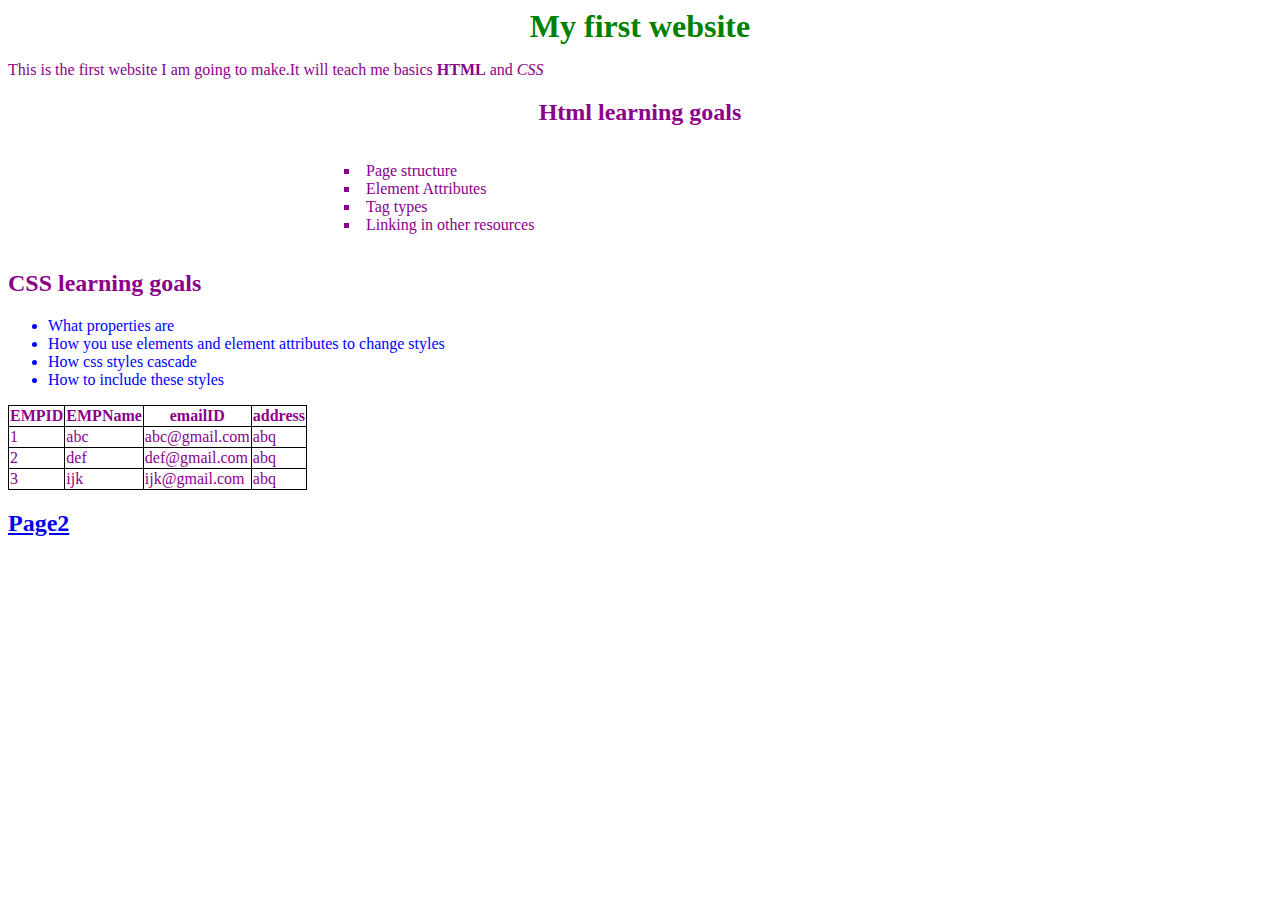
<file: index.html>
<!DOCTYPE html>
<html lang="en">
<head>
    <meta charset="UTF-8">
    <title>Title</title>
    <link rel="stylesheet" href="./styles/style.css">
</head>
<body>
<h1 class="center">My first website</h1>
<p>This is the first website I am going to make.It will teach me basics
    <strong>HTML</strong> and <em>CSS</em></p>
<div class="center">
    <h2> Html learning goals</h2>
    <ul class="center-list">
        <li class="html-list">Page structure</li>
        <li class="html-list">Element Attributes</li>
        <li class="html-list">Tag types</li>
        <li class="html-list">Linking in other resources</li>
    </ul>
</div>
<div>
    <h2> CSS learning goals</h2>
    <ul>
        <li class="css-list">What properties are </li>
        <li class="css-list">How you use elements and element attributes to change styles</li>
        <li class="css-list">How css styles cascade</li>
        <li class="css-list">How to include these styles</li>
    </ul>
</div>

<table>
    <tr>
        <th>EMPID</th>
        <th>EMPName</th>
        <th>emailID</th>
        <th>address</th>
    </tr>
    <tr>
        <td>1</td>
        <td>abc</td>
        <td>abc@gmail.com</td>
        <td>abq</td>
    </tr>
    <tr>
        <td>2</td>
        <td>def</td>
        <td>def@gmail.com</td>
        <td>abq</td>
    </tr>
    <tr>
        <td>3</td>
        <td>ijk</td>
        <td>ijk@gmail.com</td>
        <td>abq</td>
    </tr>
</table>

<h2> <a href="./page2.html" > Page2 </a></h2>
</body>
</html>
</file>
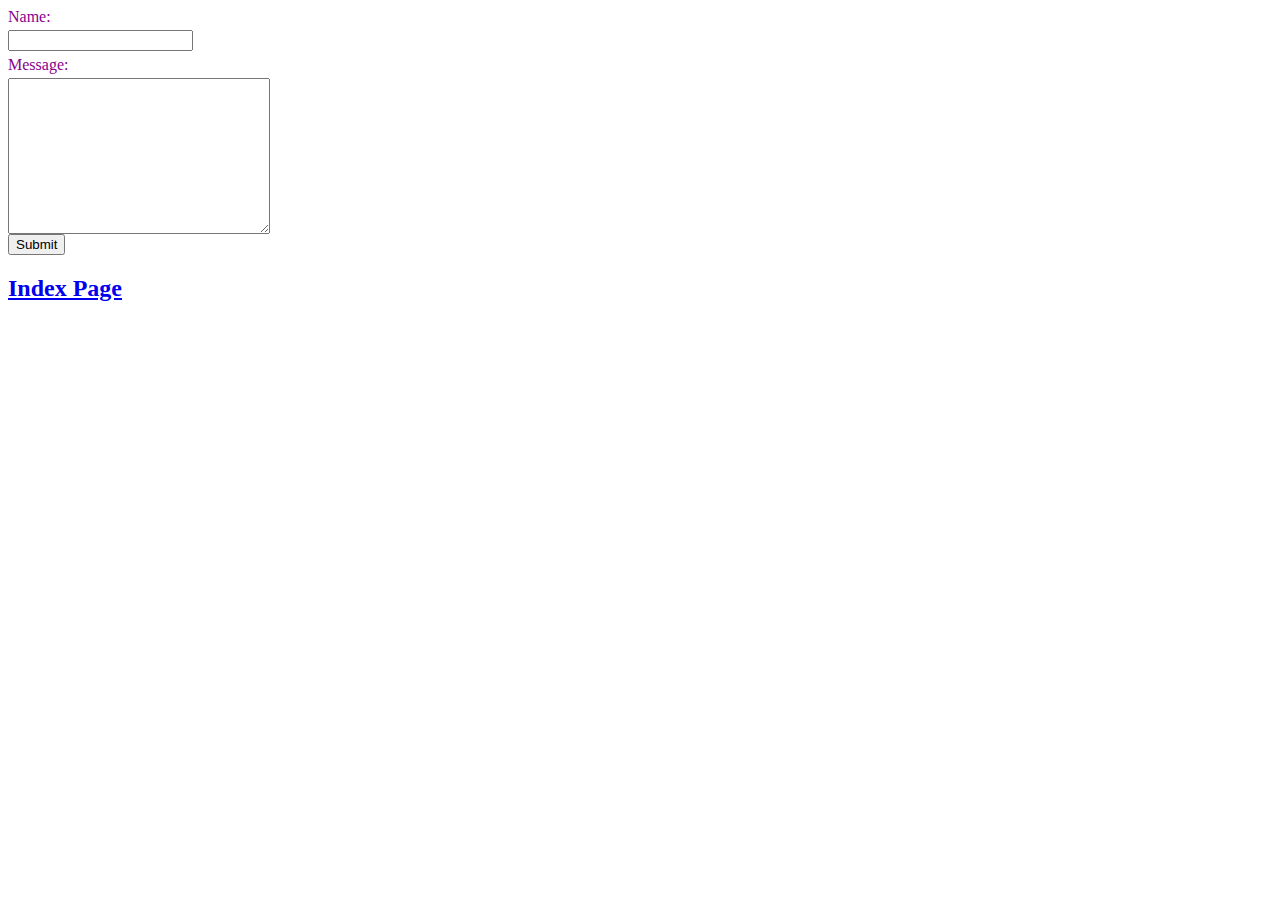
<file: page2.html>
<!DOCTYPE html>
<html lang="en">
<head>
    <meta charset="UTF-8">
    <title>Title</title>
    <link rel="stylesheet" href="./styles/style.css">
</head>
<body>
<form action="#">
    <div>
        <label for="name"> Name: </label>
        <input type="text" id="name" name="name" />
    </div>
    <div>
        <label for="message">Message: </label>
        <textarea id="message" name="message" cols="30" rows="10"></textarea>
    </div>
    <button>Submit</button>
</form>
<h2> <a href="./index.html" > Index Page</a></h2>
</body>
</html>
</file>
<file: styles/style.css>
h1 {color: green }
li {
    list-style-type: decimal ;}
table{border-collapse: collapse;}
table, th, td {
    border: 1px solid black;
}

.html-list{
    list-style-type: square;
}

.css-list{
    list-style-type: disc;
    color:blue;
}

.center{
    width: 100%;
    margin: auto;
text-align: center;

}
body{
    color: darkmagenta;
}

.center-list{
    width: 50%;
    text-align: left;
    list-style-position: inside;
    display: inline-block;

}

input, label,textarea{
    display: block;
    margin-top: .3em;

}
</file>
